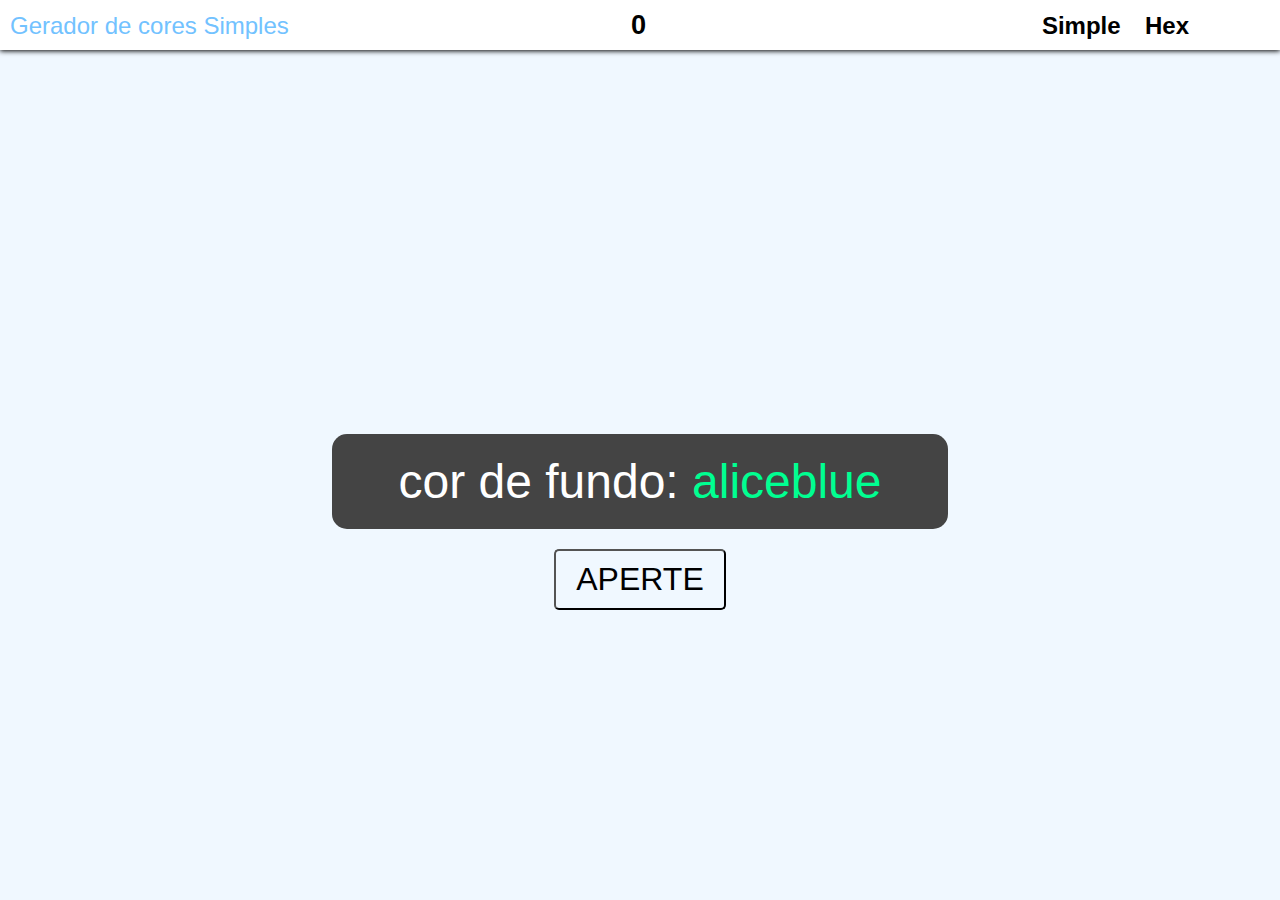
<file: index.html>
<!DOCTYPE html>
<html lang="pt-br">
<head>
    <meta charset="UTF-8">
    <meta http-equiv="X-UA-Compatible" content="IE=edge">
    <meta name="viewport" content="width=device-width, initial-scale=1.0">
    <link rel="stylesheet" href="style.css">
    <title>Cores</title>
</head>
<body id = 'fundo'>
    
    <header>
        <p>Gerador de cores Simples</p>
        <div class = 'contador' id="contador">0</div>
        <a href="index.html" class="link">Simple</a>
        <a href="Hex.html">Hex</a>
    </header>

    <main>
        
        <div>
            <p>cor de fundo: <span id = 'cor' class = 'cor'>aliceblue</span></p>
            
        </div>
    </main>
    <div class = 'btn'>
        <button id = 'btn' onclick="mudar()">APERTE</button>
    </div>
   
    <script src="Script.js"></script>
</body>
</html>
</file>
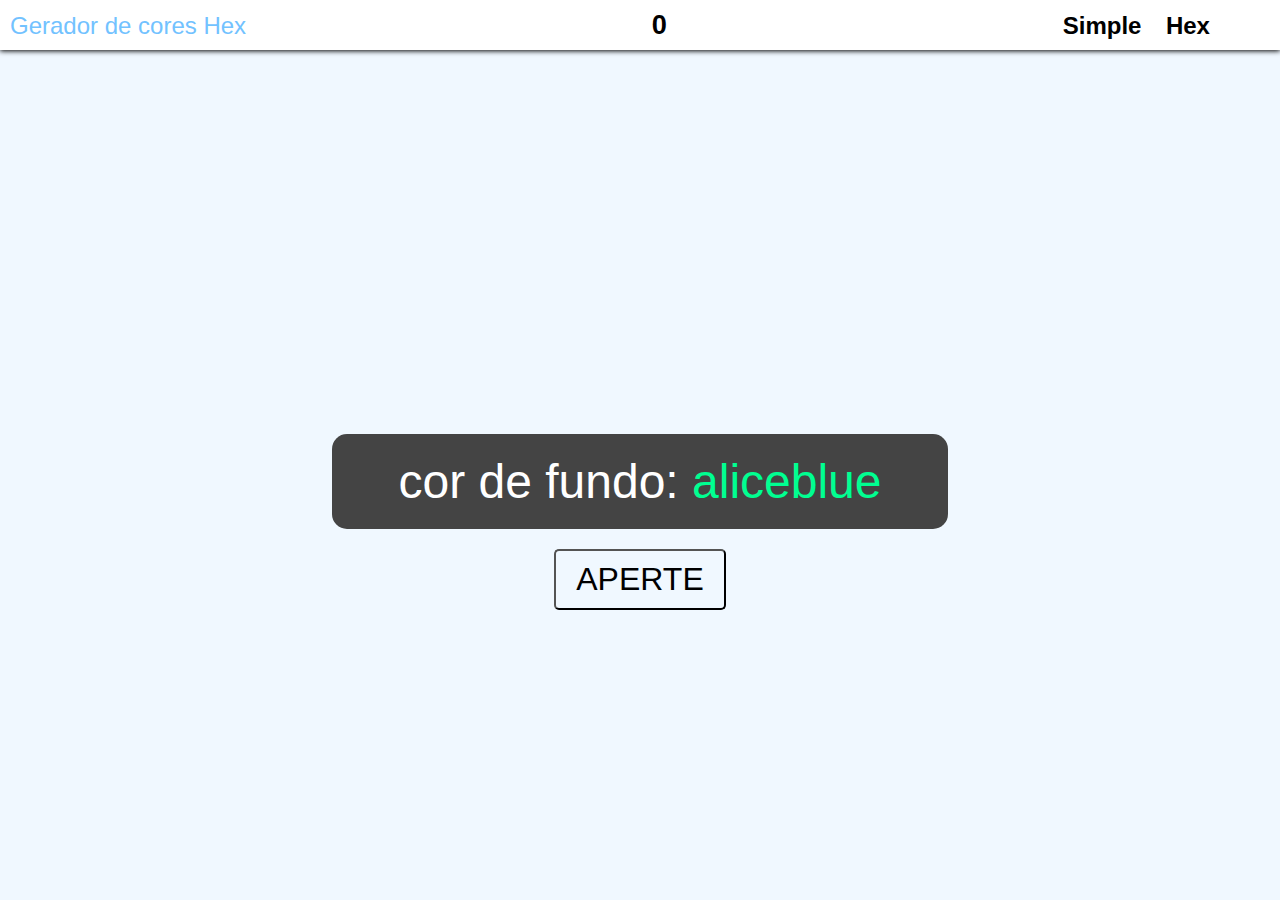
<file: Hex.html>
<!DOCTYPE html>
<html lang="pt-br">
<head>
    <meta charset="UTF-8">
    <meta http-equiv="X-UA-Compatible" content="IE=edge">
    <meta name="viewport" content="width=device-width, initial-scale=1.0">
    <link rel="stylesheet" href="style1.css">
    <title>Cores</title>
</head>
<body id = 'fundo'>
    
    <header>
        <p>Gerador de cores Hex</p>
        <div class = 'contador' id="contador">0</div>
        
        <a href="index.html" class="link">Simple</a>
        <a href="Hex.html">Hex</a>
        
    </header>

    <main>
        
        <div>
            <p>cor de fundo: <span id = 'cor' class = 'cor'>aliceblue</span></p>
            
        </div>
    </main>
    <div class = 'btn'>
        <button id = 'btn' onclick="mudar()">APERTE</button>
    </div>
   
    <script src="ScriptHex.js"></script>
</body>
</html>
</file>
<file: style.css>
@charset "UTF-8";

body{
    font-family: Arial, Helvetica, sans-serif;
    margin: 0px;
    padding: 0px;
    background-color: aliceblue;
}
header{
    box-shadow: 0px 1px 5px black;
    background-color: white;
    padding: 9px;
    padding-left: 0px;
    margin: 0px;
   
}


header > p{
    margin: 0px;
    padding:10px;
    color:rgb(114, 194, 255);
    font-size: 1.5em;
    display: inline;

  
}

header >  a{
    text-decoration: none;
    color: black;
    font-size: 1.5em;
    font-weight: bold;
    margin: 10px;
}

a:hover{
    text-decoration: underline;
    color: rgb(56, 56, 56);
    font-size: 1.6em;
}

main > div{
    background-color: #444444;
    margin: auto;
    width: 45%;
    padding: 20px;
    margin-top:30%;
    text-align: center;
    color: white;
    border-radius: 15px;
    font-size: 3em;

}
main > div > p{
    margin: 0px;
    
}
.btn{
    text-align: center;
    margin-top: 20px;
}



#btn{
    background-color: aliceblue;
    border-radius: 5px;
    padding: 10px 20px 10px 20px;
    border-color: black;
    font-size: 2em;
    font-family: Arial, Helvetica, sans-serif;
}
#btn:hover{
    background-color: rgb(210, 218, 223);
}

#btn:active{
    background-color: rgb(145, 151, 157);
}

.cor{
    color:rgb(0, 255, 145);
}


.contador{
    margin: 0px;
    margin-left: 25%;
    padding:10px;
    color:rgb(0, 0, 0);
    font-size: 1.7em;
    font-weight: bolder;
    display: inline;
   
}

.link{
    margin-left: 30%;
}

@media (max-width: 630px) {
    main>div{
        font-size: 2em;
    }
    main > div > p > span{
        display: block;
    }

    header>p{
        display: block;
        text-align: center;
        font-size: 2em;
    }
    header> a{
        text-align: center;
        margin: 0px;
        font-size: 2em;
        
    }
    .link{
        margin-left: 34% ;
        margin-right: 5px;
        
    }
    .contador{
        text-align: center;
        margin-left:0px ;
        display: block;
    }
    
    a:hover{
        font-size: 2.2em;
    }
}
</file>
<file: style1.css>
@charset "UTF-8";

body{
    font-family: Arial, Helvetica, sans-serif;
    margin: 0px;
    padding: 0px;
    background-color: aliceblue;
}
header{
    box-shadow: 0px 1px 5px black;
    background-color: white;
    padding: 9px;
    padding-left: 0px;
    margin: 0px;
   
}


header > p{
    margin: 0px;
    padding:10px;
    color:rgb(114, 194, 255);
    font-size: 1.5em;
    display: inline;

  
}

header > a{
    text-decoration: none;
    color: black;
    font-size: 1.5em;
    font-weight: bold;
    margin: 10px;
}

a:hover{
    text-decoration: underline;
    color: rgb(56, 56, 56);
    font-size: 1.6em;
}

main > div{
    background-color: #444444;
    margin: auto;
    width: 45%;
    padding: 20px;
    margin-top:30%;
    text-align: center;
    color: white;
    border-radius: 15px;
    font-size: 3em;
}
main > div > p{
    margin: 0px;
    
}
.btn{
    text-align: center;
    margin-top: 20px;
}



#btn{
    background-color: aliceblue;
    border-radius: 5px;
    padding: 10px 20px 10px 20px;
    border-color: black;
    font-size: 2em;
    font-family: Arial, Helvetica, sans-serif;
}
#btn:hover{
    background-color: rgb(210, 218, 223);
}

#btn:active{
    background-color: rgb(145, 151, 157);
}

.cor{
    color:rgb(0, 255, 145);
}


.contador{
    margin: 0px;
    margin-left: 30%;
    padding:10px;
    color:rgb(0, 0, 0);
    font-size: 1.7em;
    font-weight: bolder;
    display: inline;
   
}

.link{
    margin-left: 30%;
}
@media (max-width: 630px) {
    main>div{
        font-size: 2em;
    }
    main > div > p >  span{
        display: block;
    }

    header>p{
        display: block;
        text-align: center;
        font-size: 2em;
    }
    header> a{
        text-align: center;
        margin: 0px;
        font-size: 2em;
        
    }
    .link{
        margin-left: 34% ;
        margin-right: 5px;
        
    }
    .contador{
        text-align: center;
        margin-left:0px ;
        display: block;
    }
    
    a:hover{
        font-size: 2.2em;
    }
}
</file>
